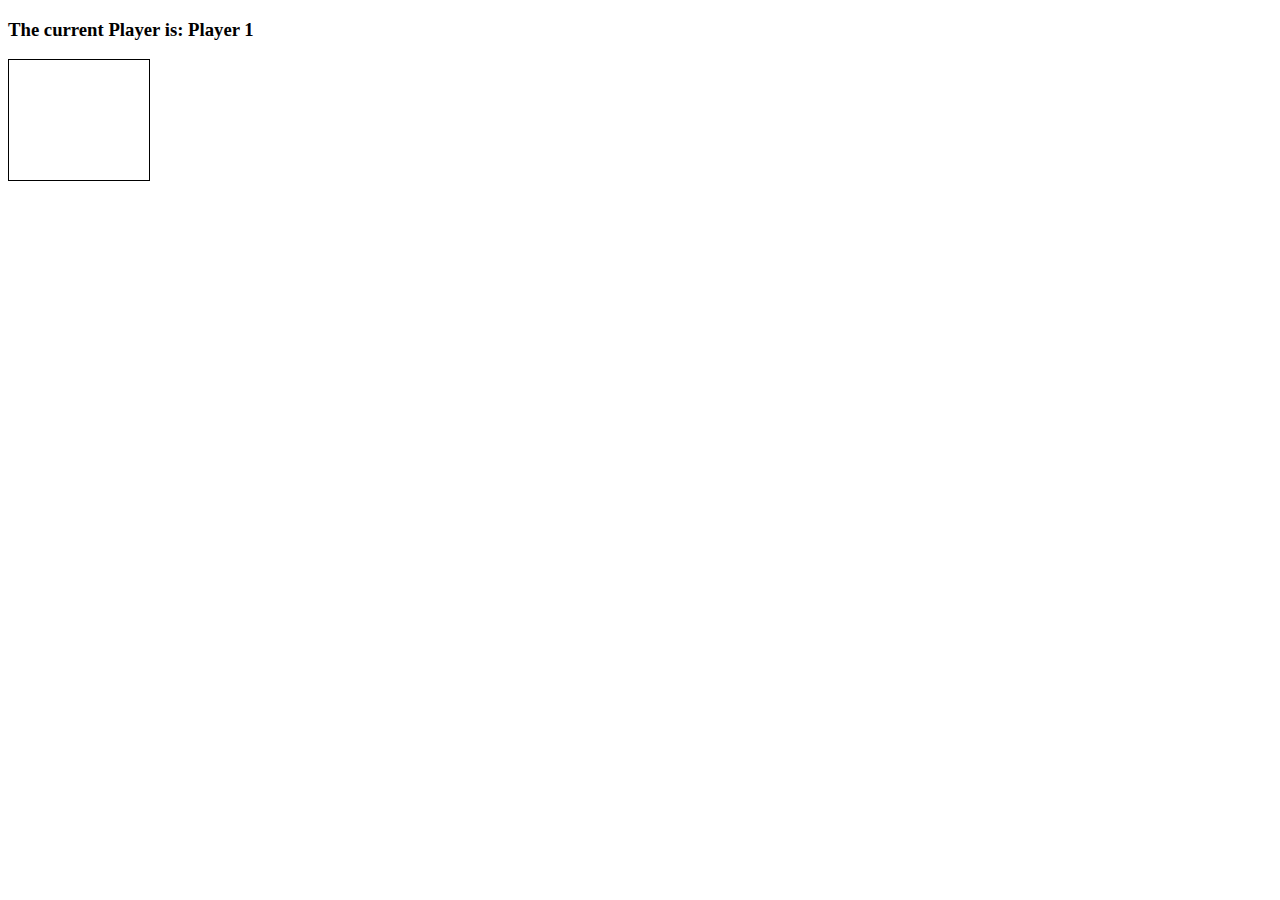
<file: Base Codes/connect-four-master/index.html>
<!DOCTYPE html>
<html lang="en" dir="ltr">
  <head>
    <meta charset="utf-8">
    <title>Connect Four</title>
    <link rel="stylesheet" href="style.css">
    <script src="app.js" charset="utf-8"></script>
  </head>
  <body>

    <h3> 
        The current Player is: Player <span id="current-player">1</span>
    </h3>
    <h3 id="result"></h3>

    <div class="grid">
        <div></div>
        <div></div>
        <div></div>
        <div></div>
        <div></div>
        <div></div>
        <div></div>
        <div></div>
        <div></div>
        <div></div>
        <div></div>
        <div></div>
        <div></div>
        <div></div>
        <div></div>
        <div></div>
        <div></div>
        <div></div>
        <div></div>
        <div></div>
        <div></div>
        <div></div>
        <div></div>
        <div></div>
        <div></div>
        <div></div>
        <div></div>
        <div></div>
        <div></div>
        <div></div>
        <div></div>
        <div></div>
        <div></div>
        <div></div>
        <div></div>
        <div></div>
        <div></div>
        <div></div>
        <div></div>
        <div></div> 
        <div></div>
        <div></div>
        <div class=taken></div>
        <div class=taken></div>
        <div class=taken></div>
        <div class=taken></div>
        <div class=taken></div>
        <div class=taken></div> 
        <div class=taken></div>
    </div>
    
  </body>
</html>
</file>
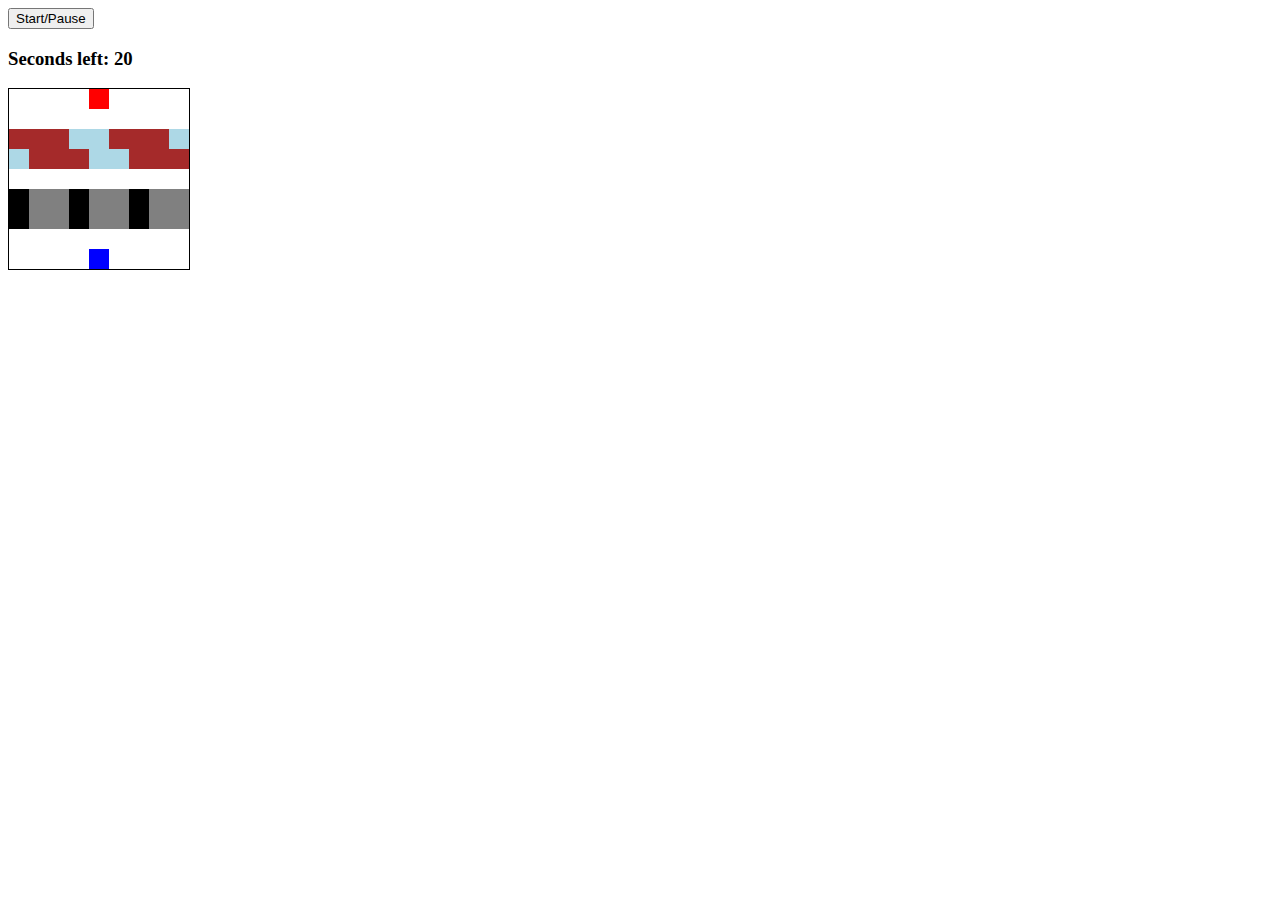
<file: Base Codes/Frogger-master/index.html>
<!DOCTYPE html>
<html lang="en" dir="ltr">
  <head>
    <meta charset="utf-8">
    <title>Frogger</title>
    <link rel="stylesheet" href="style.css">
    <script src="app.js" charset="utf-8"></script>
  </head>
  <body>

    <button id="button">Start/Pause</button>

    <h3> Seconds left: <span id="time-left">20</span></h3>
    <h3 id="result"></h3>

    <div class="game">
      <div class="grid">
       <div></div>
       <div></div>
       <div></div>
       <div></div>
       <div class="ending-block"></div>
       <div></div>
       <div></div>
       <div></div>
       <div></div>
       <div></div>
       <div></div>
       <div></div>
       <div></div>
       <div></div>
       <div></div>
       <div></div>
       <div></div>
       <div></div>
       <div class="log-left l1"></div>
       <div class="log-left l2"></div>
       <div class="log-left l3"></div>
       <div class="log-left l4"></div>
       <div class="log-left l5"></div>
       <div class="log-left l1"></div>
       <div class="log-left l2"></div>
       <div class="log-left l3"></div>
       <div class="log-left l4"></div>
       <div class="log-right l5"></div>
       <div class="log-right l1"></div>
       <div class="log-right l2"></div>
       <div class="log-right l3"></div>
       <div class="log-right l4"></div>
       <div class="log-right l5"></div>
       <div class="log-right l1"></div>
       <div class="log-right l2"></div>
       <div class="log-right l3"></div>
       <div></div>
       <div></div>
       <div></div>
       <div></div>
       <div></div>
       <div></div>
       <div></div>
       <div></div>
       <div></div>
       <div class="car-right c1"></div>
       <div class="car-right c2"></div>
       <div class="car-right c3"></div>
       <div class="car-right c1"></div>
       <div class="car-right c2"></div>
       <div class="car-right c3"></div>
       <div class="car-right c1"></div>
       <div class="car-right c2"></div>
       <div class="car-right c3"></div>
       <div class="car-left c1"></div>
       <div class="car-left c2"></div>
       <div class="car-left c3"></div>
       <div class="car-left c1"></div>
       <div class="car-left c2"></div>
       <div class="car-left c3"></div>
       <div class="car-left c1"></div>
       <div class="car-left c2"></div>
       <div class="car-left c3"></div>
       <div></div>
       <div></div>
       <div></div>
       <div></div>
       <div></div>
       <div></div>
       <div></div>
       <div></div>
       <div></div>
       <div></div>
       <div></div>
       <div></div>
       <div></div>
       <div class="starting-block"></div>
       <div></div>
       <div></div>
       <div></div>
       <div></div>
      </div>
    </div>
    
  </body>
</html>
</file>
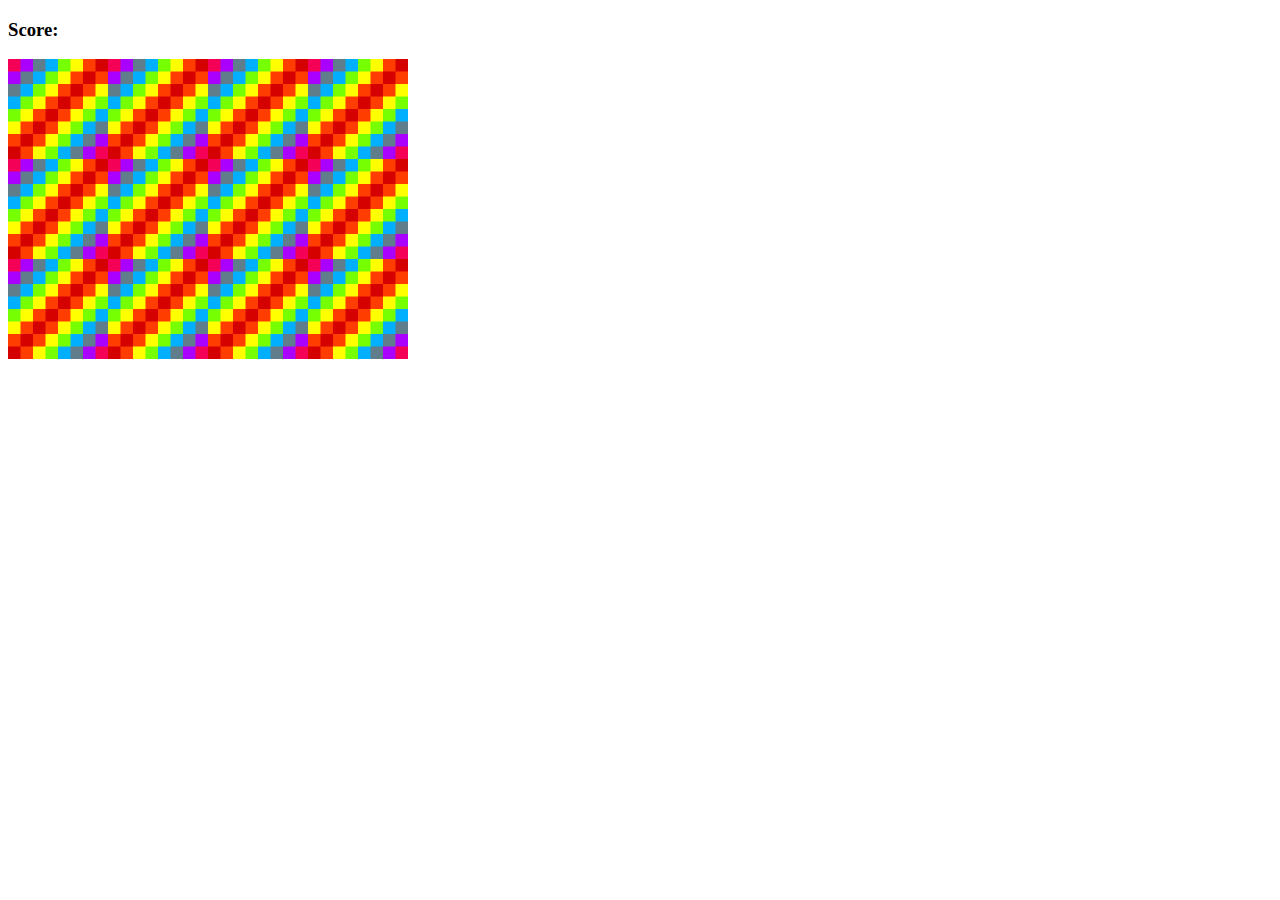
<file: Base Codes/memory-game-master/index.html>
<!DOCTYPE html>
<html lang="en" dir="ltr">
<head>
  <meta charset="UTF-8">
  <title>Memory Game</title>
  <link rel="stylesheet" href="style.css"></link>
  <script src="app.js" charset="utf-8"></script>
</head>
<body>

  <h3>Score:<span id="result"></span></h3>

  <div class="grid">
  </div>

</body>
</html>
</file>
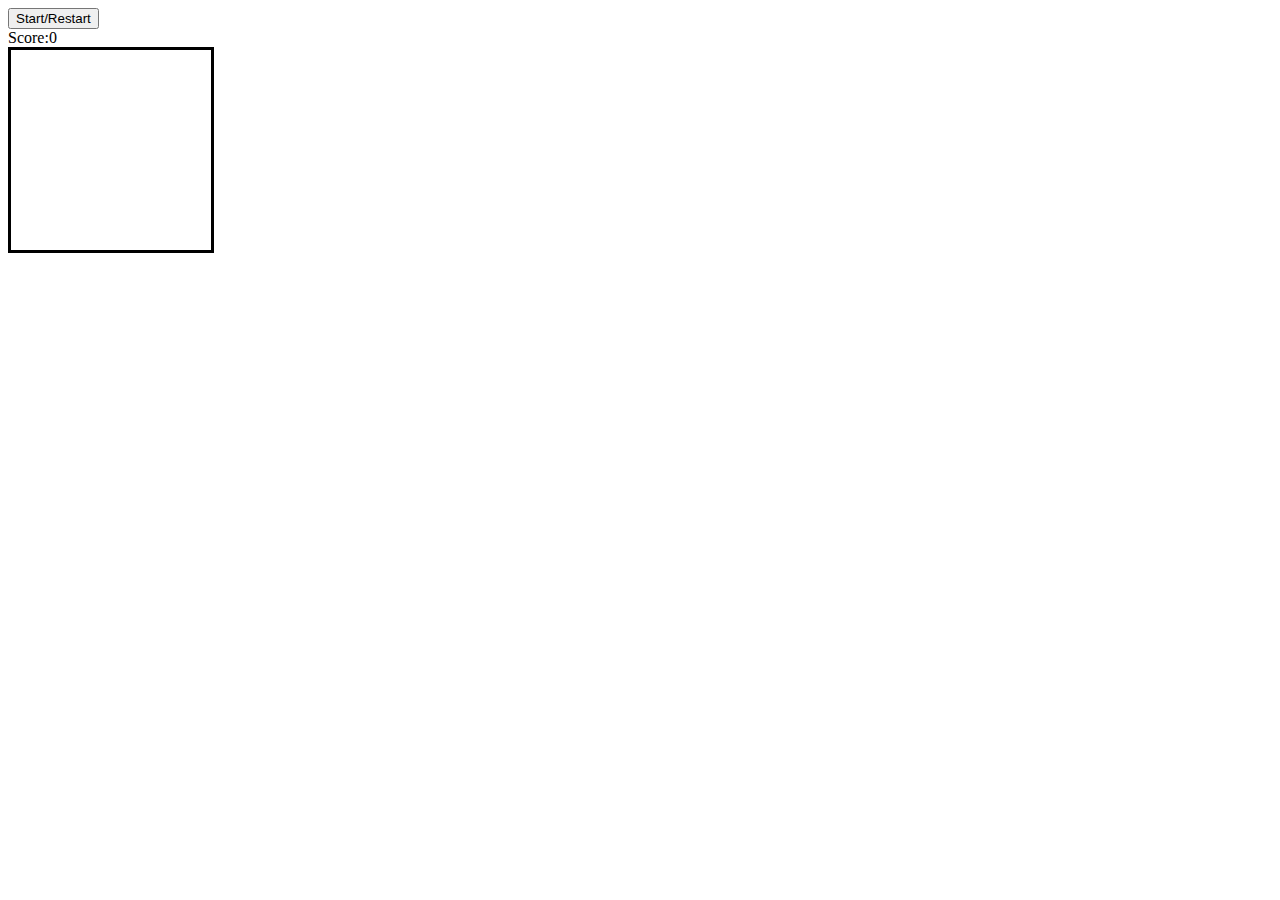
<file: Base Codes/Nokia3310-Snake-master/index.html>
<!DOCTYPE html>
<html lang="en" dir="ltr">
  <head>
    <meta charset="utf-8">
    <script src="app.js" charset="utf-8"></script>
    <link rel="stylesheet" href="style.css">
    <title>Snake Tutorial</title>
  </head>
  <body>

    <button class='start'>Start/Restart</button>
    <div class='score'>Score:<span>0</span></div>

    <div class='grid'>
      <div></div>
      <div></div>
      <div></div>
      <div></div>
      <div></div>
      <div></div>
      <div></div>
      <div></div>
      <div></div>
      <div></div>
      <div></div>
      <div></div>
      <div></div>
      <div></div>
      <div></div>
      <div></div>
      <div></div>
      <div></div>
      <div></div>
      <div></div>
      <div></div>
      <div></div>
      <div></div>
      <div></div>
      <div></div>
      <div></div>
      <div></div>
      <div></div>
      <div></div>
      <div></div>
      <div></div>
      <div></div>
      <div></div>
      <div></div>
      <div></div>
      <div></div>
      <div></div>
      <div></div>
      <div></div>
      <div></div>
      <div></div>
      <div></div>
      <div></div>
      <div></div>
      <div></div>
      <div></div>
      <div></div>
      <div></div>
      <div></div>
      <div></div>
      <div></div>
      <div></div>
      <div></div>
      <div></div>
      <div></div>
      <div></div>
      <div></div>
      <div></div>
      <div></div>
      <div></div>
      <div></div>
      <div></div>
      <div></div>
      <div></div>
      <div></div>
      <div></div>
      <div></div>
      <div></div>
      <div></div>
      <div></div>
      <div></div>
      <div></div>
      <div></div>
      <div></div>
      <div></div>
      <div></div>
      <div></div>
      <div></div>
      <div></div>
      <div></div>
      <div></div>
      <div></div>
      <div></div>
      <div></div>
      <div></div>
      <div></div>
      <div></div>
      <div></div>
      <div></div>
      <div></div>
      <div></div>
      <div></div>
      <div></div>
      <div></div>
      <div></div>
      <div></div>
      <div></div>
      <div></div>
      <div></div>
      <div></div>
    </div>

  </body>
</html>
</file>
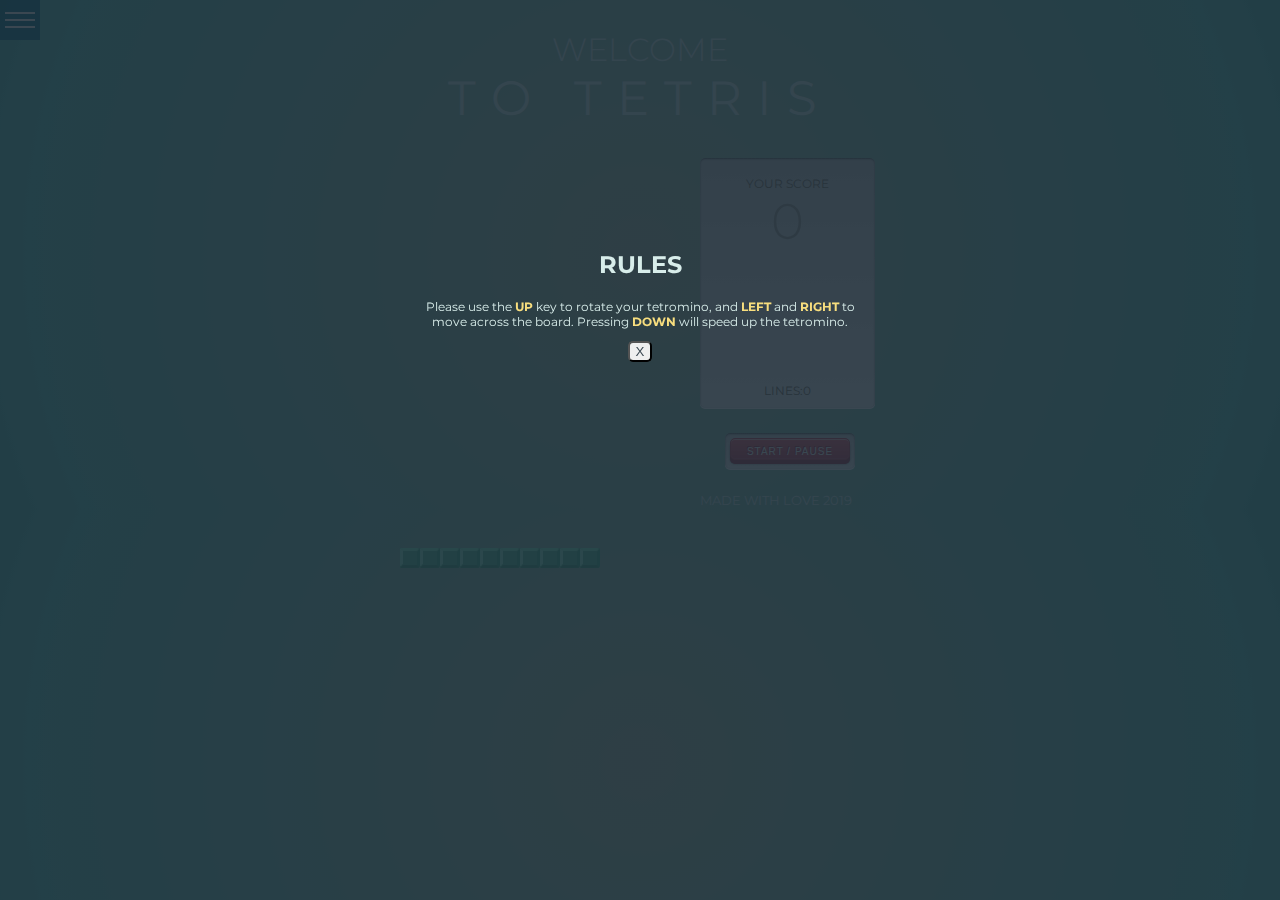
<file: Base Codes/Tetris-master/index.html>
<!DOCTYPE html>
<html lang="en" dir="ltr">

<head>
  <meta charset="utf-8">
  <title>Tetris!</title>
  <script src="js/app.js" charset="utf-8"></script>
  <link rel="stylesheet" href="css/style.css">
  <link href="https://fonts.googleapis.com/css?family=Montserrat:300,400&display=swap" rel="stylesheet">
</head>

<body>
  <div class="menu-wrap">
    <input type="checkbox" class="toggler">
    <div class="hamburger">
      <div></div>
    </div>
    <div class="menu">
      <div class="menu-content">
        <h2 class="t-ucase">rules</h2>
        <p class="rules"> Please use the <b class="key">UP</b> key to rotate your tetromino, and <b class="key">LEFT</b>
          and <b class="key">RIGHT</b> to <br> move across the board. Pressing <b class="key">DOWN</b> will speed up the
          tetromino.</p>
        <button class="close fw-400">X</button>
      </div>
    </div>
  </div>
  <header>
    <h1 class="fw-300 t-ucase">Welcome <br><span class="fw-400 t-wide t-big t-ucase">to tetris</span></h1>
  </header>
  <main class="game-area">
    <div class="game">
      <div class="grid"></div>
    </div>
    <section>
      <div class="display">
        <h1 class="score fw-400 t-ucase">Your Score <br> <span class="score-display t-ucase fw-300">0</span></h1>
        <div class="previous-shape">
          <div class="previous-grid"></div>
        </div>
        <h2 class="lines-display fw-400 t-ucase">Lines:<span class="lines-score">0</span></h2>
      </div>
      <button class="button t-ucase" href="#">Start / Pause</button>
      <small class='footer t-ucase'>made with love 2019</small>
    </section>
  </main>
</body>

</html>
</file>
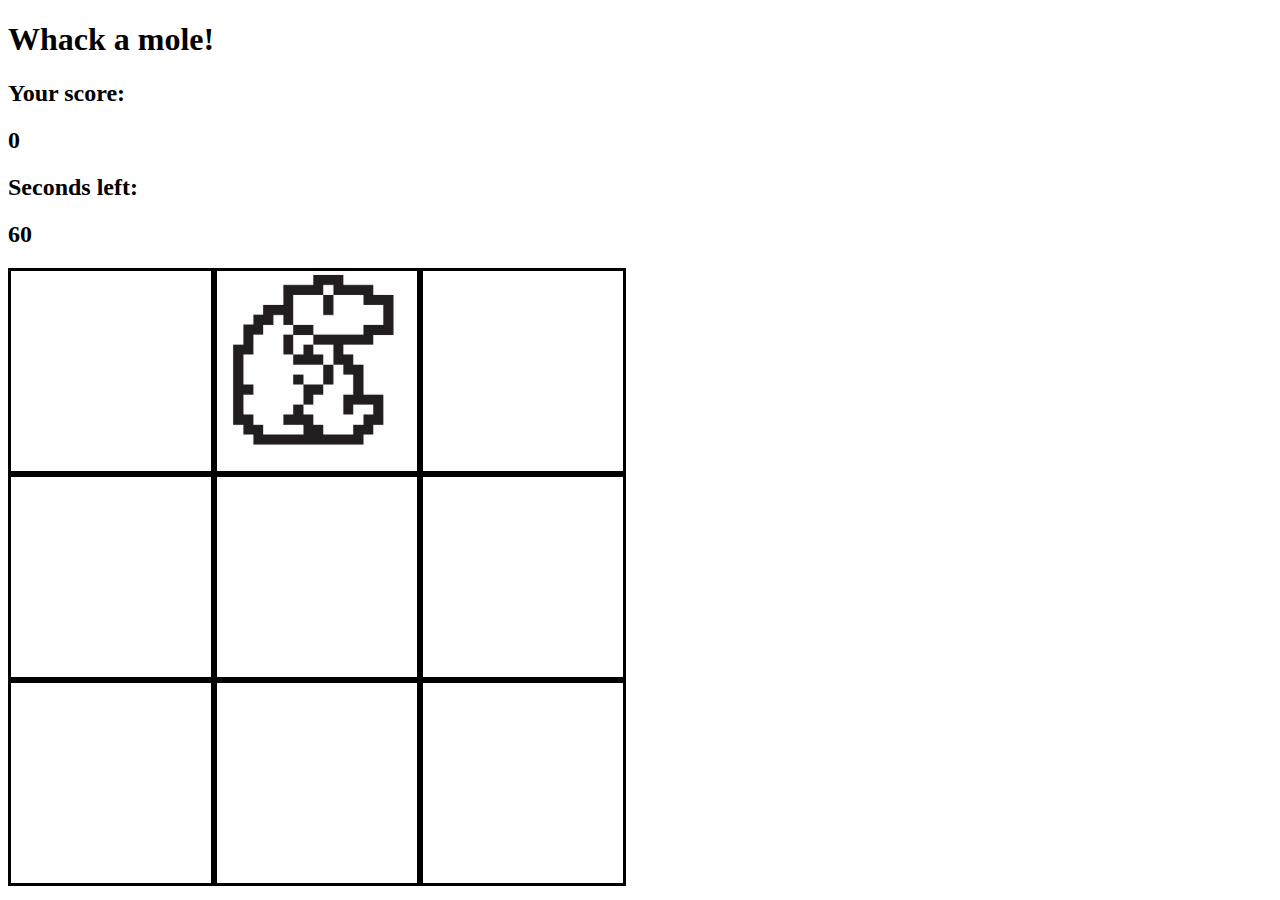
<file: Base Codes/whack-a-mole-master/index.html>
<!DOCTYPE html>
<html lang="en" dir="ltr">
  <head>
    <meta charset="utf-8">
    <title>Whack a mole</title>
    <link rel="stylesheet" href="style.css">
  </head>
  <body>

      <h1>Whack a mole!</h1>

        <h2>Your score:</h2>
        <h2 id="score">0</h2>

        <h2>Seconds left:</h2>
         <h2 id="time-left">60</h2>

      <div class="grid">
        <div class="square" id="1"></div>
        <div class="square" id="2"></div>
        <div class="square" id="3"></div>
        <div class="square" id="4"></div>
        <div class="square" id="5"></div>
        <div class="square" id="6"></div>
        <div class="square" id="7"></div>
        <div class="square" id="8"></div>
        <div class="square" id="9"></div>
      </div>

  </body>
  <script src="app.js" charset="utf-8"></script>
</html>
</file>
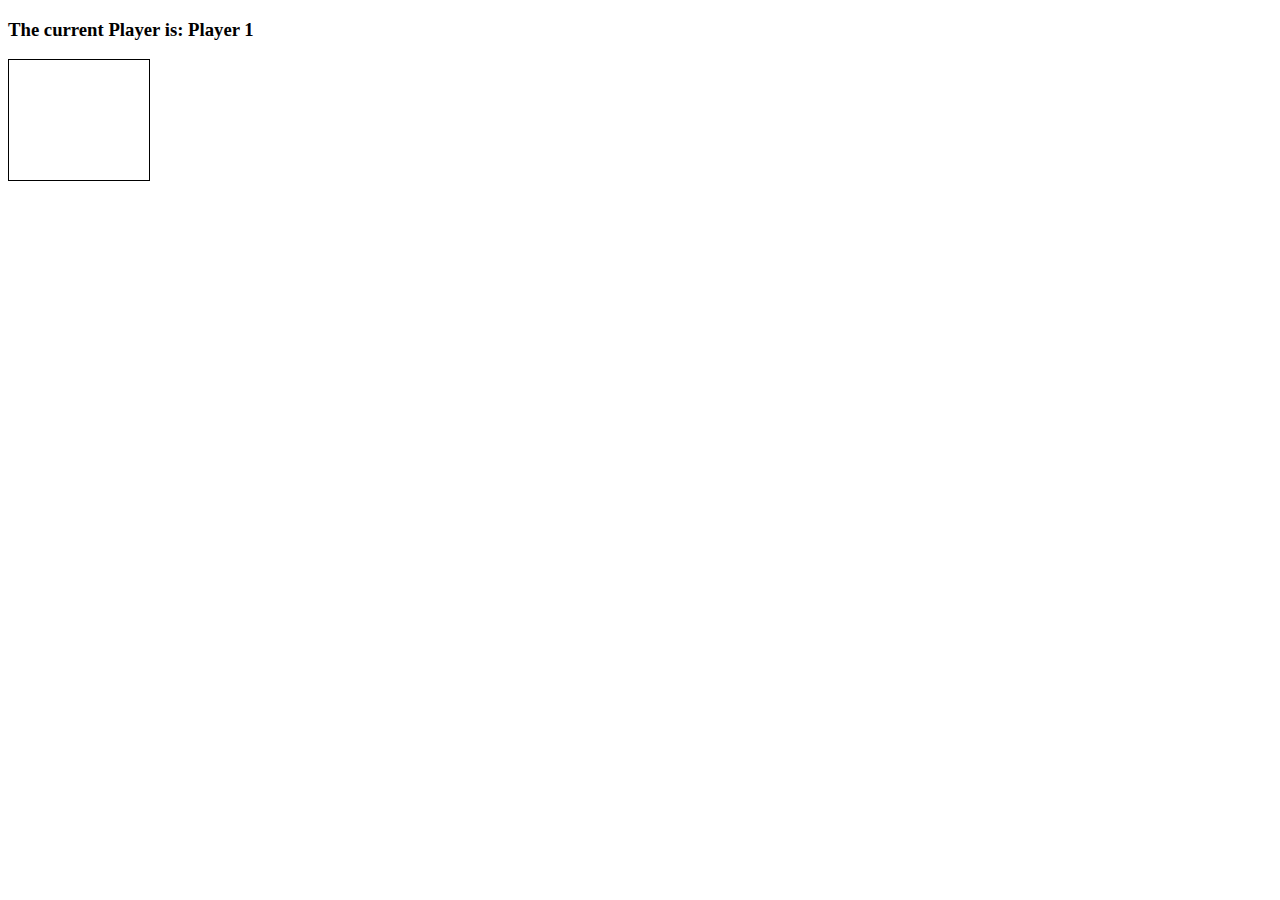
<file: JS Games/Connect 4/index.html>
<!DOCTYPE html>
<html lang="en" dir="ltr">
  <head>
    <meta charset="utf-8">
    <title>Connect Four</title>
    <link rel="stylesheet" href="style.css">
    <script src="C4.js" charset="utf-8"></script>
  </head>
  <body>

    <h3> 
        The current Player is: Player <span id="current-player">1</span>
    </h3>
    <h3 id="result"></h3>

    <div class="grid">
        <div></div>
        <div></div>
        <div></div>
        <div></div>
        <div></div>
        <div></div>
        <div></div>
        <div></div>
        <div></div>
        <div></div>
        <div></div>
        <div></div>
        <div></div>
        <div></div>
        <div></div>
        <div></div>
        <div></div>
        <div></div>
        <div></div>
        <div></div>
        <div></div>
        <div></div>
        <div></div>
        <div></div>
        <div></div>
        <div></div>
        <div></div>
        <div></div>
        <div></div>
        <div></div>
        <div></div>
        <div></div>
        <div></div>
        <div></div>
        <div></div>
        <div></div>
        <div></div>
        <div></div>
        <div></div>
        <div></div> 
        <div></div>
        <div></div>
        <div class=taken></div>
        <div class=taken></div>
        <div class=taken></div>
        <div class=taken></div>
        <div class=taken></div>
        <div class=taken></div> 
        <div class=taken></div>
    </div>
    
  </body>
</html>
</file>
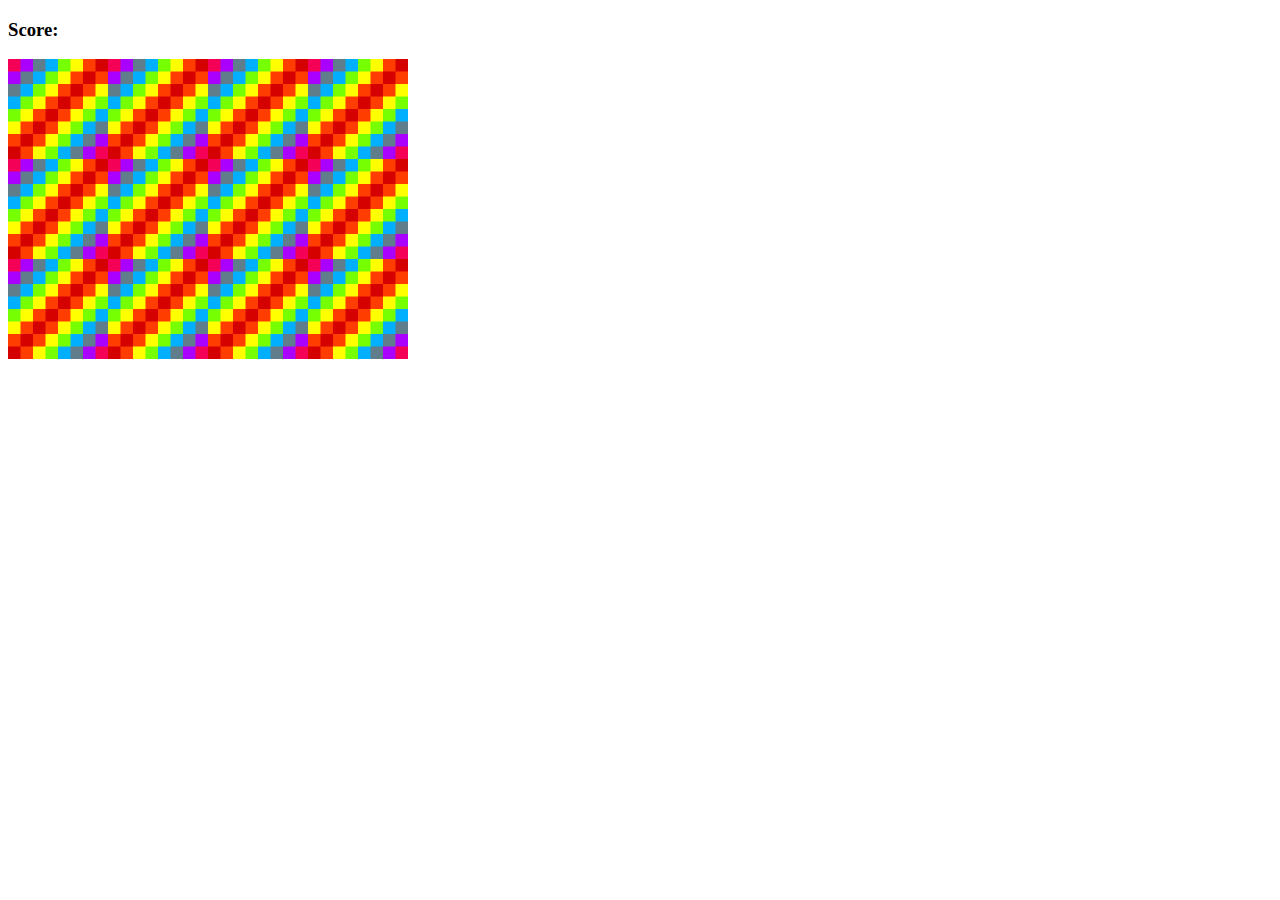
<file: JS Games/Memory/index.html>
<!DOCTYPE html>
<html lang="en" dir="ltr">
<head>
  <meta charset="UTF-8">
  <title>Memory Game</title>
  <link rel="stylesheet" href="style.css"></link>
  <script src="memory.js" charset="utf-8"></script>
</head>
<body>

  <h3>Score:<span id="result"></span></h3>

  <div class="grid">
  </div>

</body>
</html>
</file>
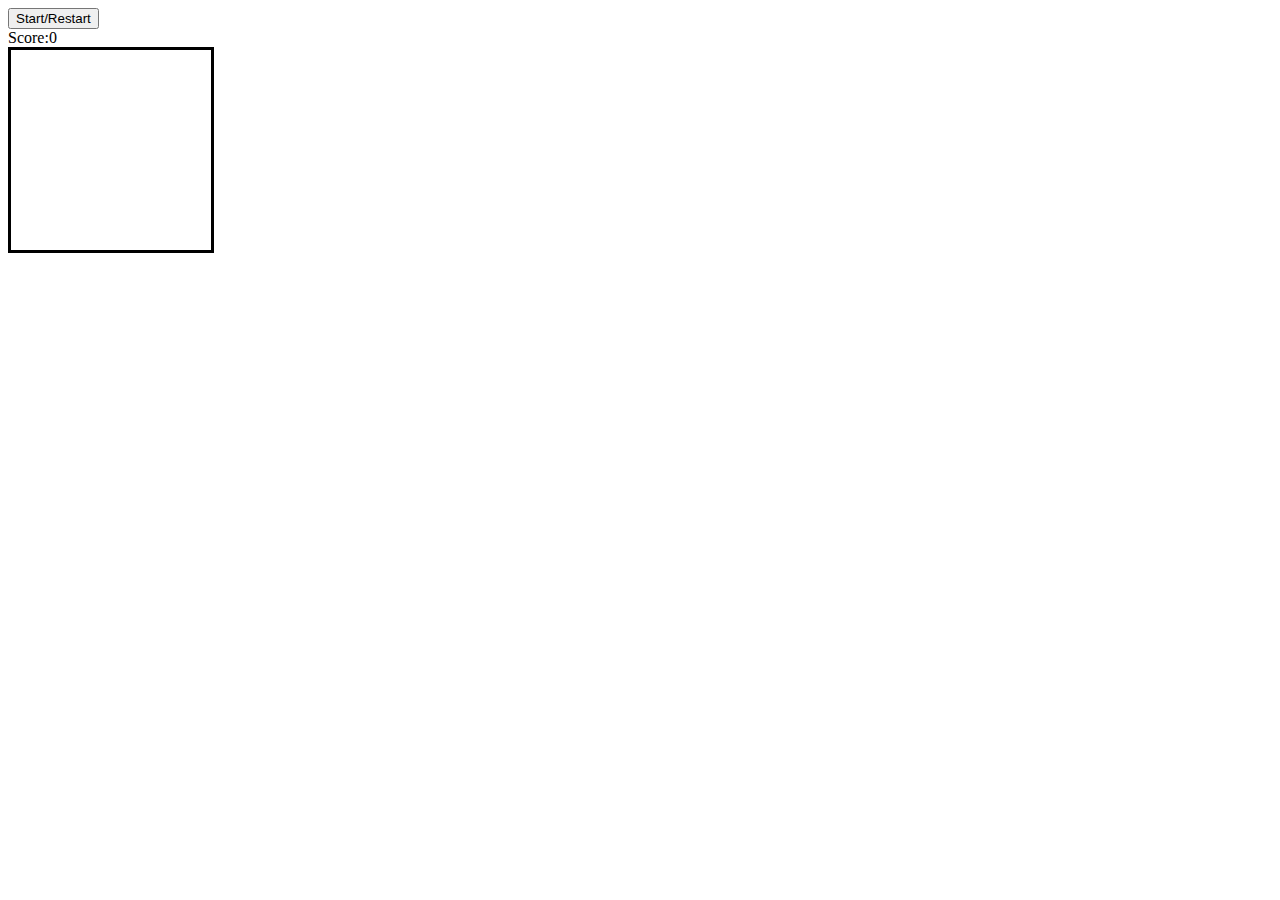
<file: JS Games/Snake/index.html>
<!DOCTYPE html>
<html lang="en" dir="ltr">
  <head>
    <meta charset="utf-8">
    <script src="Snake.js" charset="utf-8"></script>
    <link rel="stylesheet" href="style.css">
    <title>Snake Tutorial</title>
  </head>
  <body>

    <button class='start'>Start/Restart</button>
    <div class='score'>Score:<span>0</span></div>

    <div class='grid'>
      <div></div>
      <div></div>
      <div></div>
      <div></div>
      <div></div>
      <div></div>
      <div></div>
      <div></div>
      <div></div>
      <div></div>
      <div></div>
      <div></div>
      <div></div>
      <div></div>
      <div></div>
      <div></div>
      <div></div>
      <div></div>
      <div></div>
      <div></div>
      <div></div>
      <div></div>
      <div></div>
      <div></div>
      <div></div>
      <div></div>
      <div></div>
      <div></div>
      <div></div>
      <div></div>
      <div></div>
      <div></div>
      <div></div>
      <div></div>
      <div></div>
      <div></div>
      <div></div>
      <div></div>
      <div></div>
      <div></div>
      <div></div>
      <div></div>
      <div></div>
      <div></div>
      <div></div>
      <div></div>
      <div></div>
      <div></div>
      <div></div>
      <div></div>
      <div></div>
      <div></div>
      <div></div>
      <div></div>
      <div></div>
      <div></div>
      <div></div>
      <div></div>
      <div></div>
      <div></div>
      <div></div>
      <div></div>
      <div></div>
      <div></div>
      <div></div>
      <div></div>
      <div></div>
      <div></div>
      <div></div>
      <div></div>
      <div></div>
      <div></div>
      <div></div>
      <div></div>
      <div></div>
      <div></div>
      <div></div>
      <div></div>
      <div></div>
      <div></div>
      <div></div>
      <div></div>
      <div></div>
      <div></div>
      <div></div>
      <div></div>
      <div></div>
      <div></div>
      <div></div>
      <div></div>
      <div></div>
      <div></div>
      <div></div>
      <div></div>
      <div></div>
      <div></div>
      <div></div>
      <div></div>
      <div></div>
      <div></div>
    </div>

  </body>
</html>
</file>
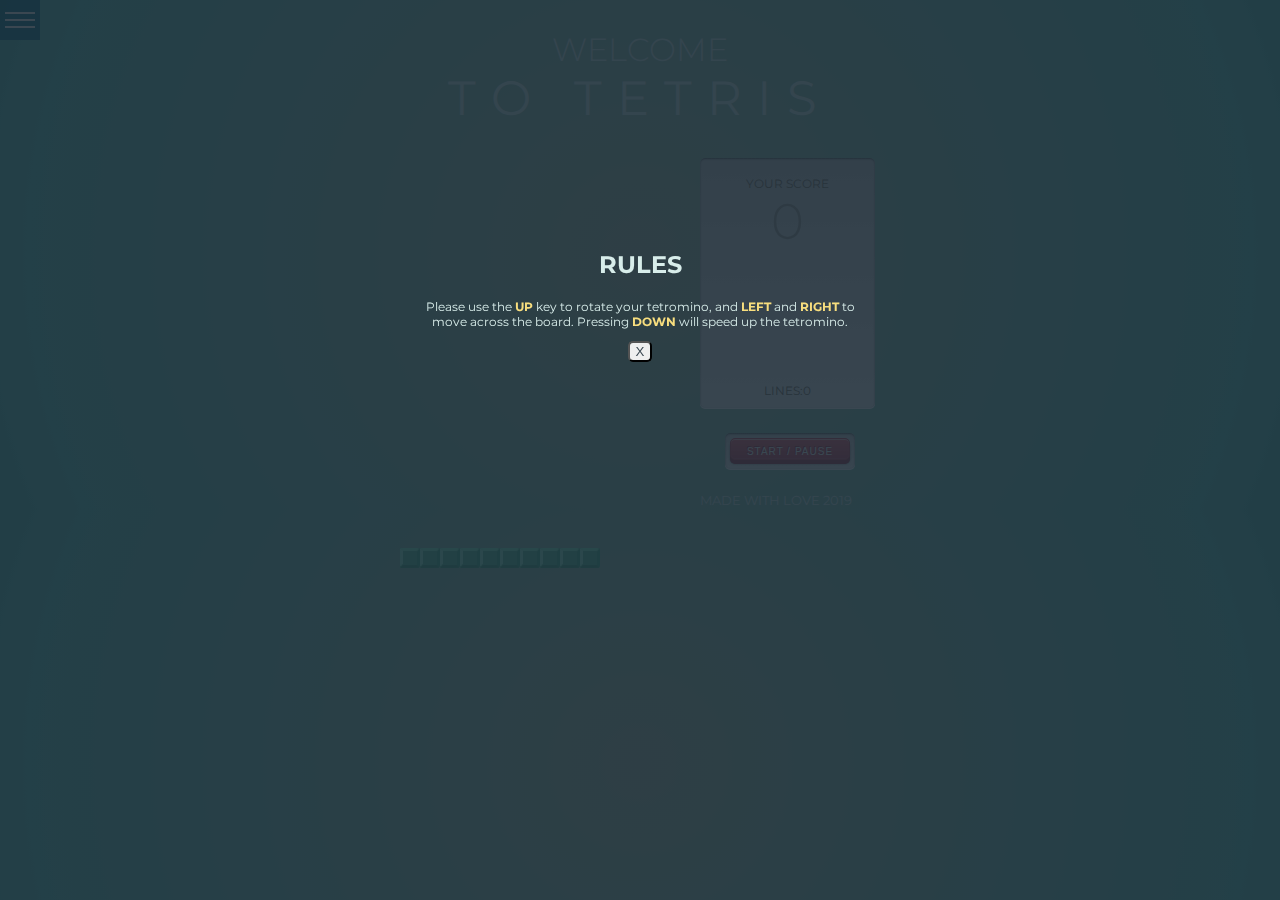
<file: JS Games/Tetris/index.html>
<!DOCTYPE html>
<html lang="en" dir="ltr">

<head>
  <meta charset="utf-8">
  <title>Tetris!</title>
  <script src="js/tetris.js" charset="utf-8"></script>
  <link rel="stylesheet" href="css/style.css">
  <link href="https://fonts.googleapis.com/css?family=Montserrat:300,400&display=swap" rel="stylesheet">
</head>

<body>
  <div class="menu-wrap">
    <input type="checkbox" class="toggler">
    <div class="hamburger">
      <div></div>
    </div>
    <div class="menu">
      <div class="menu-content">
        <h2 class="t-ucase">rules</h2>
        <p class="rules"> Please use the <b class="key">UP</b> key to rotate your tetromino, and <b class="key">LEFT</b>
          and <b class="key">RIGHT</b> to <br> move across the board. Pressing <b class="key">DOWN</b> will speed up the
          tetromino.</p>
        <button class="close fw-400">X</button>
      </div>
    </div>
  </div>
  <header>
    <h1 class="fw-300 t-ucase">Welcome <br><span class="fw-400 t-wide t-big t-ucase">to tetris</span></h1>
  </header>
  <main class="game-area">
    <div class="game">
      <div class="grid"></div>
    </div>
    <section>
      <div class="display">
        <h1 class="score fw-400 t-ucase">Your Score <br> <span class="score-display t-ucase fw-300">0</span></h1>
        <div class="previous-shape">
          <div class="previous-grid"></div>
        </div>
        <h2 class="lines-display fw-400 t-ucase">Lines:<span class="lines-score">0</span></h2>
      </div>
      <button class="button t-ucase" href="#">Start / Pause</button>
      <small class='footer t-ucase'>made with love 2019</small>
    </section>
  </main>
</body>

</html>
</file>
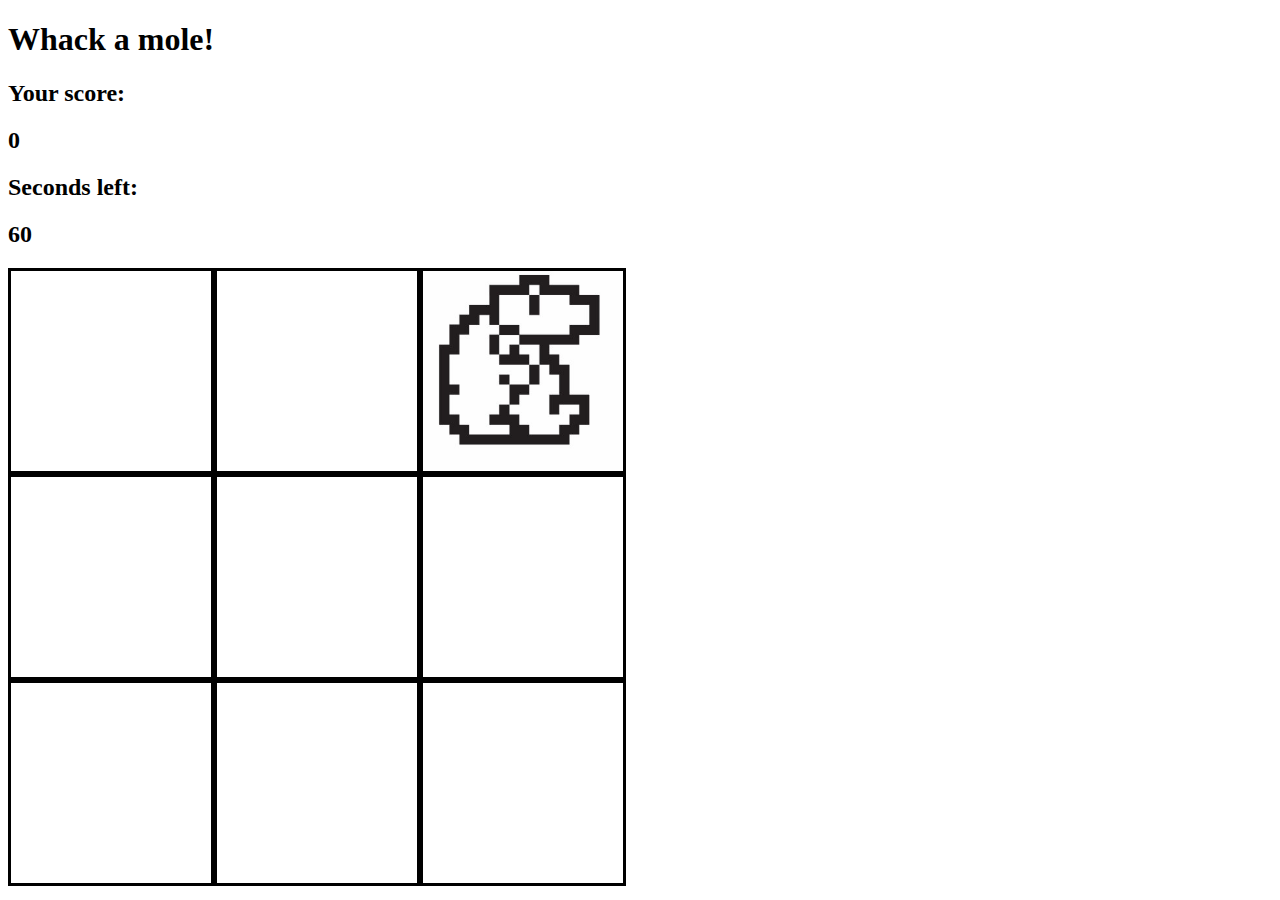
<file: JS Games/Whack-a-mole/index.html>
<!DOCTYPE html>
<html lang="en" dir="ltr">
  <head>
    <meta charset="utf-8">
    <title>Whack a mole</title>
    <link rel="stylesheet" href="style.css">
  </head>
  <body>

      <h1>Whack a mole!</h1>

        <h2>Your score:</h2>
        <h2 id="score">0</h2>

        <h2>Seconds left:</h2>
         <h2 id="time-left">60</h2>

      <div class="grid">
        <div class="square" id="1"></div>
        <div class="square" id="2"></div>
        <div class="square" id="3"></div>
        <div class="square" id="4"></div>
        <div class="square" id="5"></div>
        <div class="square" id="6"></div>
        <div class="square" id="7"></div>
        <div class="square" id="8"></div>
        <div class="square" id="9"></div>
      </div>

  </body>
  <script src="WAM.js" charset="utf-8"></script>
</html>
</file>
<file: Base Codes/connect-four-master/style.css>
.grid {
    border: 1px solid;
    display: flex;
    flex-wrap: wrap;
    height: 120px;
    width: 140px;
  }
  
  .grid div {
    height: 20px;
    width: 20px;
  }

  .player-one {
    background-color: red;
    border-radius: 10px;
  }

  .player-two {
    background-color: blue;
    border-radius: 10px;
  }
</file>
<file: Base Codes/Frogger-master/style.css>
.grid {
  border: 1px solid;
  display: flex;
  flex-wrap: wrap;
  height: 180px;
  width: 180px;
}

.grid div {
  height: 20px;
  width: 20px;
}

.ending-block {
  background-color: red;
}

.starting-block {
  background-color: blue;
}

.c1 {
  background-color: black;
}

.l1, .l2, .l3 {
  background-color: brown;
}

.l4, .l5, .lf2, .lf3 {
  background-color: lightblue;
}

.c2, .c3 {
  background-color: grey;
}

.frog {
  background-color: darkgreen;
}
</file>
<file: Base Codes/memory-game-master/style.css>
.grid {
  display: flex;
  flex-wrap: wrap;
  width: 400px;
  height: 300px;
}
</file>
<file: Base Codes/Nokia3310-Snake-master/style.css>
.grid {
  width: 200px;
  height: 200px;
  display: flex;
  flex-wrap: wrap;
  border-style: solid;
}

.grid div {
  width: 20px;
  height: 20px;
}

.snake {
  background-color: blue;
}

.apple {
  background-color: purple;
}
</file>
<file: Base Codes/Tetris-master/css/style.css>
:root {
  /* default font size in browsers is 16px = 1em, we make
     things easier for us and make 10px our base size.
     We have 10/16 = 0.625 = 1rem as it is set on root element.
     So 1rem is now 10px throughout our stylesheet.*/
  font-size: 0.625em;
}

* {
  box-sizing: border-box;
}

body {
  font-family: "Montserrat", sans-serif;
  font-size: 1.6rem;
  margin: auto;
  max-width: 60rem;
  color: #d8edea;
  background: radial-gradient(
    circle,
    rgba(175, 196, 174, 1) 0%,
    rgba(104, 204, 191, 1) 89%,
    rgba(94, 191, 178, 1) 100%
  );
}

header {
  text-align: center;
  margin-top: 3rem;
}

div {
  height: 2rem;
  width: 2rem;
}

/* some utility classes */
.t-ucase {
  text-transform: uppercase;
}

.t-big {
  font-size: 1.5em;
}

.t-wide {
  letter-spacing: 1.5rem;
}

.t-close {
  letter-spacing: 1rem;
}

.fw-300 {
  font-weight: 300;
}

.fw-400 {
  font-weight: 400;
}

.score-display {
  font-size: 5rem;
  color: rgb(133, 121, 107, 0.5);
}

.game-area {
  display: flex;
  justify-content: center;
}

.game {
  height: 0;
  width: 300px;
}

.grid {
  display: flex;
  flex-wrap: wrap;
  align-items: center;
  width: 20rem;
  height: 40rem;
}

.previous-shape {
  width: 10rem;
  padding-left: 2rem;
  margin-top: -5rem;
}

.previous-grid {
  display: flex;
  flex-wrap: wrap;
  width: 8rem;
  height: 8rem;
}

.block {
  background-image: url(../images/blue_block.png);
}

.block2 {
  background-image: url(../images/purple_block.png);
}

.block3 {
  background-image: url(../images/green_block.png);
}

.block4 {
  background-image: url(../images/navy_block.png);
}

.block5 {
  background-image: url(../images/pink_block.png);
}

.end {
  background-color: #d8edea;
}

.button {
  position: relative;
  width: 22rem;
  height: 2.2rem;
  text-align: center;
  color: #fff;
  letter-spacing: 1px;
  text-decoration: none;
  line-height: 23px;
  font-size: 10px;
  display: block;
  margin: 30px;
  text-shadow: -1px -1px 0 #a84155;
  background: #d25068;
  border: 1px solid #d25068;
  width: 12rem;
  background-image: linear-gradient(to bottom, #f66c7b, #d25068);
  border-radius: 5px;
  box-shadow: 0 1px 0 rgba(255, 255, 255, 0.5) inset,
    0 -1px 0 rgba(255, 255, 255, 0.1) inset, 0 4px 0 #ad4257,
    0 4px 2px rgba(0, 0, 0, 0.5);
}

.button:before {
  background: #f0f0f0;
  background-image: linear-gradient(#d0d0d0, #f0f0f0);
  border-radius: 5px;
  box-shadow: 0 1px 2px rgba(0, 0, 0, 0.5) inset, 0 1px 0 #fff;
  position: absolute;
  content: "";
  left: -6px;
  right: -6px;
  top: -6px;
  bottom: -10px;
  z-index: -1;
}

.button:active {
  box-shadow: 0 1px 0 rgba(255, 255, 255, 0.5) inset,
    0 -1px 0 rgba(255, 255, 255, 0.1) inset;
  top: 5px;
}

.button:active:before {
  top: -11px;
  bottom: -5px;
  content: "";
}

.button:hover {
  background: #f66c7b;
  background-image: linear-gradient(top, #d25068, #f66c7b);
}

.end {
  background-image: url(/Users/limit/development/Tetris/images/blue_block.png);
}

.display {
  display: flex;
  flex-direction: column;
  justify-content: space-between;
  align-items: center;
  text-align: center;
  margin-top: 1rem;
  width: 17.5rem;
  height: 25rem;
  background: #f0f0f0;
  background-image: linear-gradient(#d0d0d0, #f0f0f0);
  border-radius: 5px;
  box-shadow: 0 1px 2px rgba(0, 0, 0, 0.5) inset, 0 1px 0 #fff;
  color: #85796b;
}

.score,
.lines-display {
  padding-top: 1rem;
  font-size: 1.2rem;
}

/*menu*/
.container {
  max-width: 600px;
  padding: 0 3rem;
  margin: auto;
  overflow: hidden;
}

.btn:hover {
  opacity: 0.7;
}

/* START of MENU STYLING */
.menu-wrap {
  position: fixed;
  top: 0;
  left: 0;
  z-index: 1;
}

.menu-wrap .toggler {
  position: absolute;
  top: 0;
  left: 0;
  z-index: 2;
  width: 50px;
  height: 50px;
  opacity: 0;
  cursor: pointer;
}

.menu-wrap .hamburger {
  position: absolute;
  top: 0;
  left: 0;
  z-index: 1;
  display: flex;
  width: 40px;
  height: 40px;
  padding: 1rem;
  background: rgba(13, 110, 139, 0.75);
  align-items: center;
  justify-content: center;
}

/* Hamburger Line */
.menu-wrap .hamburger > div {
  position: relative;
  display: flex;
  width: 150%;
  height: 2px;
  background: #fff;
  flex: none;
  align-items: center;
  justify-content: center;
  transition: all 0.4s ease;
}

/* Hamburger Lines - Top & Bottom */
.menu-wrap .hamburger > div:before,
.menu-wrap .hamburger > div:after {
  position: absolute;
  top: -7px;
  z-index: 1;
  width: 100%;
  height: 2px;
  background: inherit;
  content: "";
}

/* Moves Line Down */
.menu-wrap .hamburger > div:after {
  top: 7px;
}

/* Toggler Animation */
.menu-wrap .toggler:checked + .hamburger > div {
  transform: rotate(135deg);
}

/* Turns Lines Into X */
.menu-wrap .toggler:checked + .hamburger > div:before,
.menu-wrap .toggler:checked + .hamburger > div:after {
  top: 0;
  transform: rotate(90deg);
}

/* Rotate On Hover When Checked */
.menu-wrap .toggler:checked:hover + .hamburger > div {
  transform: rotate(225deg);
}

.menu {
  display: flex;
  justify-content: center;
  position: fixed;
  z-index: 1;
  left: 0;
  top: 0;
  width: 100%;
  height: 100%;
  overflow: auto;
  background-color: rgba(24, 39, 51, 0.85);
}

.menu-content {
  text-align: center;
  width: 600px;
  align-items: center;
  margin-top: 230px;
  justify-content: center;
  width: 200vw;
  height: 200vh;
  border-radius: 50%;
  transition: all 0.8s ease;
}

.rules {
  font-size: 12px;
  transition: color 0.4s ease;
}

.key {
  color: #f8de7e;
}

.close {
  border-radius: 5px;
  color: rgba(24, 39, 51, 0.85);
}
</file>
<file: Base Codes/whack-a-mole-master/style.css>
.square {
  width: 200px;
  height: 200px;
  border-style: solid;
  border-color: black;
}

.grid {
  display: flex;
  flex-flow: row wrap;
  justify-content: center;
  align-content: center;
  width: 618px;
  height: 618px;
}

.mole {
  background-image: url('mole.jpg');
  background-size: cover;
}
</file>
<file: JS Games/Connect 4/style.css>
.grid {
    border: 1px solid;
    display: flex;
    flex-wrap: wrap;
    height: 120px;
    width: 140px;
  }
  
  .grid div {
    height: 20px;
    width: 20px;
  }

  .player-one {
    background-color: red;
    border-radius: 10px;
  }

  .player-two {
    background-color: blue;
    border-radius: 10px;
  }
</file>
<file: JS Games/Memory/style.css>
.grid {
    display: flex;
    flex-wrap: wrap;
    width: 400px;
    height: 300px;
  }
</file>
<file: JS Games/Snake/style.css>
.grid {
  width: 200px;
  height: 200px;
  display: flex;
  flex-wrap: wrap;
  border-style: solid;
}

.grid div {
  width: 20px;
  height: 20px;
}

.snake {
  background-color: blue;
}

.apple {
  background-color: purple;
}
</file>
<file: JS Games/Tetris/css/style.css>
:root {
  /* default font size in browsers is 16px = 1em, we make
     things easier for us and make 10px our base size.
     We have 10/16 = 0.625 = 1rem as it is set on root element.
     So 1rem is now 10px throughout our stylesheet.*/
  font-size: 0.625em;
}

* {
  box-sizing: border-box;
}

body {
  font-family: "Montserrat", sans-serif;
  font-size: 1.6rem;
  margin: auto;
  max-width: 60rem;
  color: #d8edea;
  background: radial-gradient(
    circle,
    rgba(175, 196, 174, 1) 0%,
    rgba(104, 204, 191, 1) 89%,
    rgba(94, 191, 178, 1) 100%
  );
}

header {
  text-align: center;
  margin-top: 3rem;
}

div {
  height: 2rem;
  width: 2rem;
}

/* some utility classes */
.t-ucase {
  text-transform: uppercase;
}

.t-big {
  font-size: 1.5em;
}

.t-wide {
  letter-spacing: 1.5rem;
}

.t-close {
  letter-spacing: 1rem;
}

.fw-300 {
  font-weight: 300;
}

.fw-400 {
  font-weight: 400;
}

.score-display {
  font-size: 5rem;
  color: rgb(133, 121, 107, 0.5);
}

.game-area {
  display: flex;
  justify-content: center;
}

.game {
  height: 0;
  width: 300px;
}

.grid {
  display: flex;
  flex-wrap: wrap;
  align-items: center;
  width: 20rem;
  height: 40rem;
}

.previous-shape {
  width: 10rem;
  padding-left: 2rem;
  margin-top: -5rem;
}

.previous-grid {
  display: flex;
  flex-wrap: wrap;
  width: 8rem;
  height: 8rem;
}

.block {
  background-image: url(../images/blue_block.png);
}

.block2 {
  background-image: url(../images/purple_block.png);
}

.block3 {
  background-image: url(../images/green_block.png);
}

.block4 {
  background-image: url(../images/navy_block.png);
}

.block5 {
  background-image: url(../images/pink_block.png);
}

.end {
  background-color: #d8edea;
}

.button {
  position: relative;
  width: 22rem;
  height: 2.2rem;
  text-align: center;
  color: #fff;
  letter-spacing: 1px;
  text-decoration: none;
  line-height: 23px;
  font-size: 10px;
  display: block;
  margin: 30px;
  text-shadow: -1px -1px 0 #a84155;
  background: #d25068;
  border: 1px solid #d25068;
  width: 12rem;
  background-image: linear-gradient(to bottom, #f66c7b, #d25068);
  border-radius: 5px;
  box-shadow: 0 1px 0 rgba(255, 255, 255, 0.5) inset,
    0 -1px 0 rgba(255, 255, 255, 0.1) inset, 0 4px 0 #ad4257,
    0 4px 2px rgba(0, 0, 0, 0.5);
}

.button:before {
  background: #f0f0f0;
  background-image: linear-gradient(#d0d0d0, #f0f0f0);
  border-radius: 5px;
  box-shadow: 0 1px 2px rgba(0, 0, 0, 0.5) inset, 0 1px 0 #fff;
  position: absolute;
  content: "";
  left: -6px;
  right: -6px;
  top: -6px;
  bottom: -10px;
  z-index: -1;
}

.button:active {
  box-shadow: 0 1px 0 rgba(255, 255, 255, 0.5) inset,
    0 -1px 0 rgba(255, 255, 255, 0.1) inset;
  top: 5px;
}

.button:active:before {
  top: -11px;
  bottom: -5px;
  content: "";
}

.button:hover {
  background: #f66c7b;
  background-image: linear-gradient(top, #d25068, #f66c7b);
}

.end {
  background-image: url(/Users/limit/development/Tetris/images/blue_block.png);
}

.display {
  display: flex;
  flex-direction: column;
  justify-content: space-between;
  align-items: center;
  text-align: center;
  margin-top: 1rem;
  width: 17.5rem;
  height: 25rem;
  background: #f0f0f0;
  background-image: linear-gradient(#d0d0d0, #f0f0f0);
  border-radius: 5px;
  box-shadow: 0 1px 2px rgba(0, 0, 0, 0.5) inset, 0 1px 0 #fff;
  color: #85796b;
}

.score,
.lines-display {
  padding-top: 1rem;
  font-size: 1.2rem;
}

/*menu*/
.container {
  max-width: 600px;
  padding: 0 3rem;
  margin: auto;
  overflow: hidden;
}

.btn:hover {
  opacity: 0.7;
}

/* START of MENU STYLING */
.menu-wrap {
  position: fixed;
  top: 0;
  left: 0;
  z-index: 1;
}

.menu-wrap .toggler {
  position: absolute;
  top: 0;
  left: 0;
  z-index: 2;
  width: 50px;
  height: 50px;
  opacity: 0;
  cursor: pointer;
}

.menu-wrap .hamburger {
  position: absolute;
  top: 0;
  left: 0;
  z-index: 1;
  display: flex;
  width: 40px;
  height: 40px;
  padding: 1rem;
  background: rgba(13, 110, 139, 0.75);
  align-items: center;
  justify-content: center;
}

/* Hamburger Line */
.menu-wrap .hamburger > div {
  position: relative;
  display: flex;
  width: 150%;
  height: 2px;
  background: #fff;
  flex: none;
  align-items: center;
  justify-content: center;
  transition: all 0.4s ease;
}

/* Hamburger Lines - Top & Bottom */
.menu-wrap .hamburger > div:before,
.menu-wrap .hamburger > div:after {
  position: absolute;
  top: -7px;
  z-index: 1;
  width: 100%;
  height: 2px;
  background: inherit;
  content: "";
}

/* Moves Line Down */
.menu-wrap .hamburger > div:after {
  top: 7px;
}

/* Toggler Animation */
.menu-wrap .toggler:checked + .hamburger > div {
  transform: rotate(135deg);
}

/* Turns Lines Into X */
.menu-wrap .toggler:checked + .hamburger > div:before,
.menu-wrap .toggler:checked + .hamburger > div:after {
  top: 0;
  transform: rotate(90deg);
}

/* Rotate On Hover When Checked */
.menu-wrap .toggler:checked:hover + .hamburger > div {
  transform: rotate(225deg);
}

.menu {
  display: flex;
  justify-content: center;
  position: fixed;
  z-index: 1;
  left: 0;
  top: 0;
  width: 100%;
  height: 100%;
  overflow: auto;
  background-color: rgba(24, 39, 51, 0.85);
}

.menu-content {
  text-align: center;
  width: 600px;
  align-items: center;
  margin-top: 230px;
  justify-content: center;
  width: 200vw;
  height: 200vh;
  border-radius: 50%;
  transition: all 0.8s ease;
}

.rules {
  font-size: 12px;
  transition: color 0.4s ease;
}

.key {
  color: #f8de7e;
}

.close {
  border-radius: 5px;
  color: rgba(24, 39, 51, 0.85);
}
</file>
<file: JS Games/Whack-a-mole/style.css>
.square {
  width: 200px;
  height: 200px;
  border-style: solid;
  border-color: black;
}

.grid {
  display: flex;
  flex-flow: row wrap;
  justify-content: center;
  align-content: center;
  width: 618px;
  height: 618px;
}

.mole {
  background-image: url('mole.jpg');
  background-size: cover;
}
</file>
